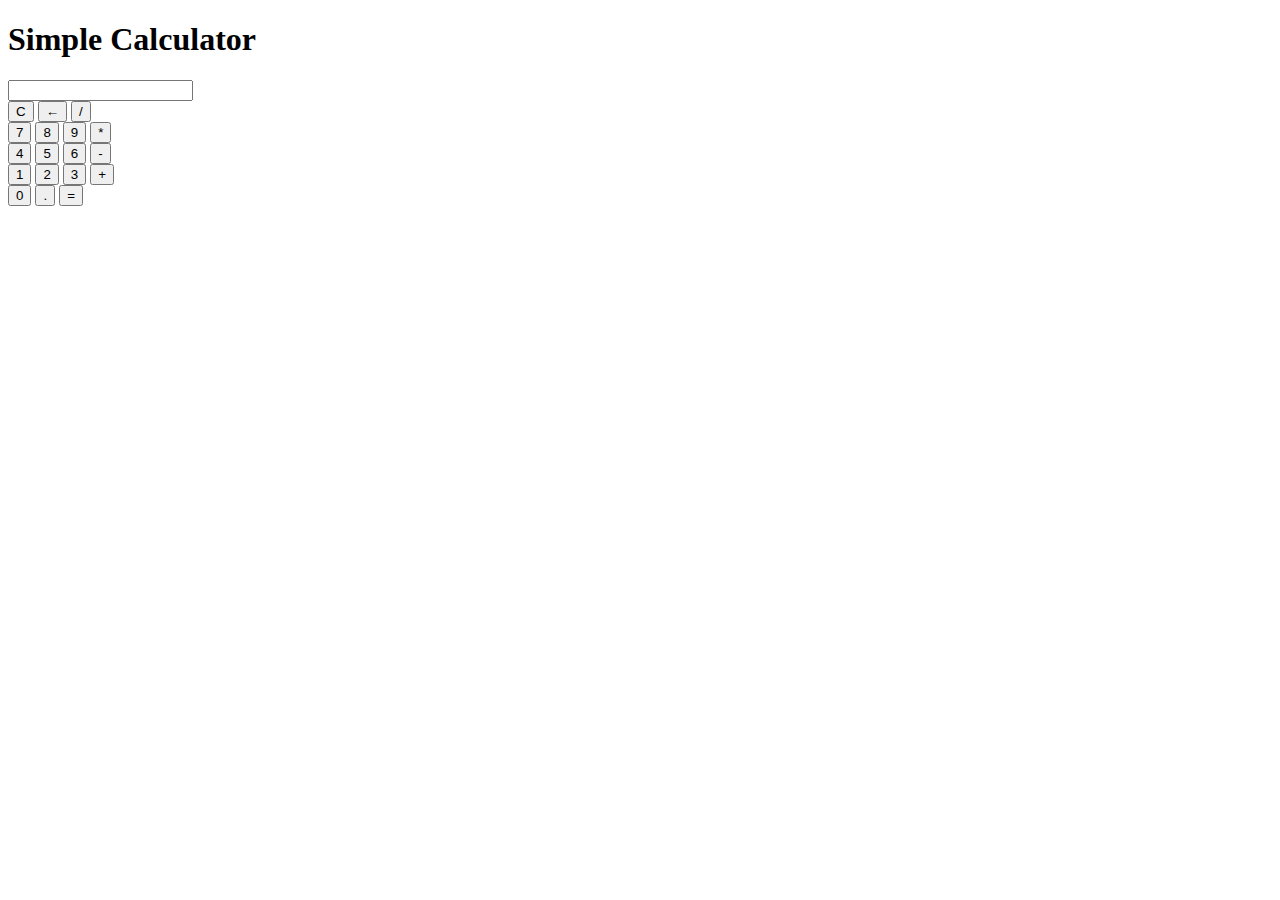
<file: ppp/index.html>
<!DOCTYPE html>
<html>
<head>
  <title>Simple Calculator</title>
</head>
<body>
  <h1>Simple Calculator</h1>
  
  <input type="text" id="display" readonly>
  <br>
  <button id="clear">C</button>
  <button id="backspace">←</button>
  <button id="divide">/</button>
  <br>
  <button id="seven">7</button>
  <button id="eight">8</button>
  <button id="nine">9</button>
  <button id="multiply">*</button>
  <br>
  <button id="four">4</button>
  <button id="five">5</button>
  <button id="six">6</button>
  <button id="subtract">-</button>
  <br>
  <button id="one">1</button>
  <button id="two">2</button>
  <button id="three">3</button>
  <button id="add">+</button>
  <br>
  <button id="zero">0</button>
  <button id="decimal">.</button>
  <button id="equals">=</button>

  <script>
    // Initialize variables
    let display = document.getElementById("display");
    let clearButton = document.getElementById("clear");
    let backspaceButton = document.getElementById("backspace");
    let divideButton = document.getElementById("divide");
    let multiplyButton = document.getElementById("multiply");
    let subtractButton = document.getElementById("subtract");
    let addButton = document.getElementById("add");
    let equalsButton = document.getElementById("equals");

    let numberButtons = [
      document.getElementById("zero"),
      document.getElementById("one"),
      document.getElementById("two"),
      document.getElementById("three"),
      document.getElementById("four"),
      document.getElementById("five"),
      document.getElementById("six"),
      document.getElementById("seven"),
      document.getElementById("eight"),
      document.getElementById("nine"),
    ];

    let decimalButton = document.getElementById("decimal");

    // Event listeners for number buttons
    numberButtons.forEach((button) => {
      button.addEventListener("click", () => {
        display.value += button.innerText;
      });
    });

    // Event listener for the decimal button
    decimalButton.addEventListener("click", () => {
      if (!display.value.includes(".")) {
        display.value += ".";
      }
    });

    // Event listener for the clear button
    clearButton.addEventListener("click", () => {
      display.value = "";
    });

    // Event listener for the backspace button
    backspaceButton.addEventListener("click", () => {
      display.value = display.value.slice(0, -1);
    });

    // Event listener for the operator buttons
    divideButton.addEventListener("click", () => {
      display.value += "/";
    });

    multiplyButton.addEventListener("click", () => {
      display.value += "*";
    });

    

    subtractButton.addEventListener("click", () => {
      display.value += "-";
    });

    addButton.addEventListener("click", () => {
      display.value += "+";
    });

    // Event listener for the equals button
    equalsButton.addEventListener("click", () => {
      try {
        display.value = eval(display.value);
      } catch (error) {
        display.value = "Error";
      }
    });
  </script>
</body>
</html>
</file>
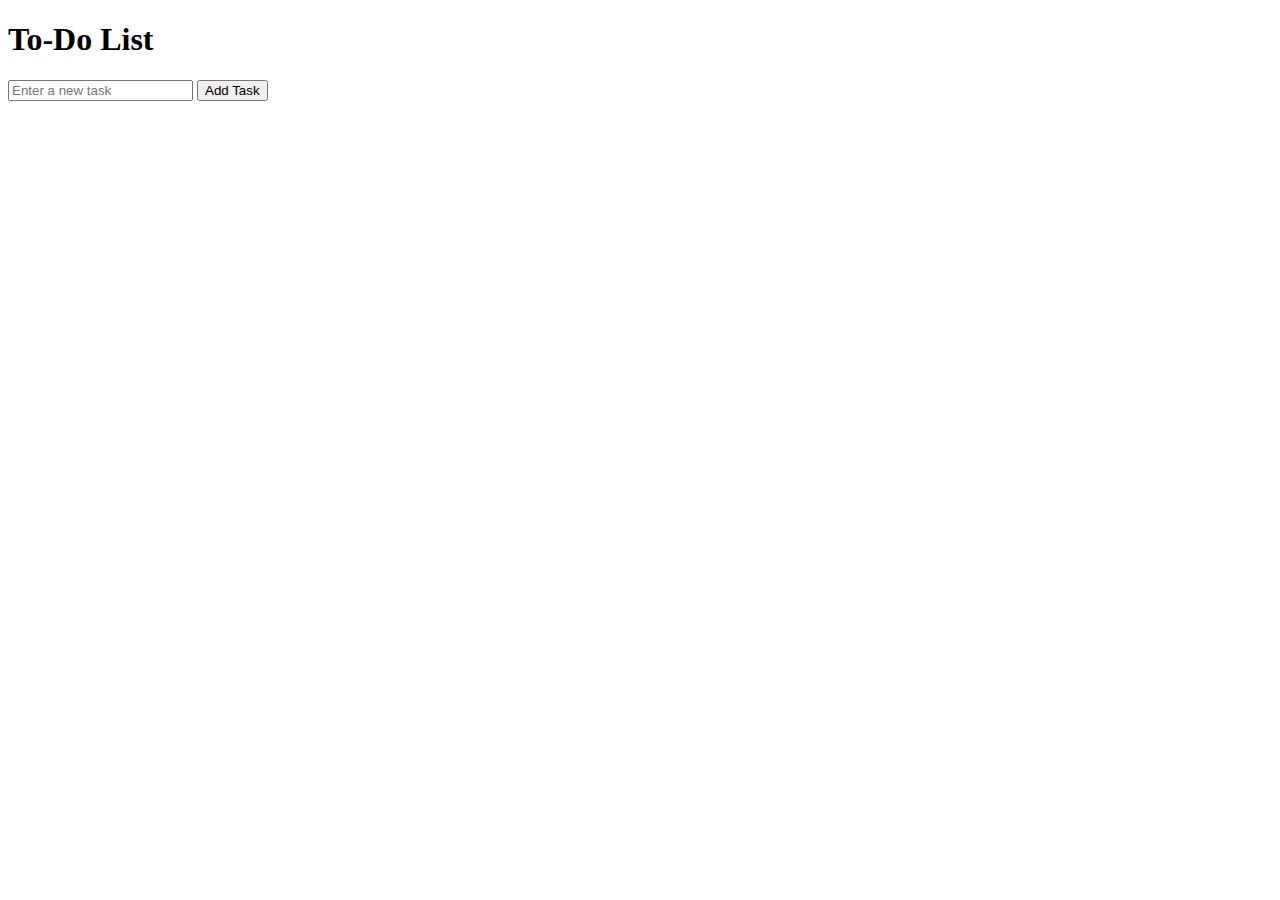
<file: todo/index.html>
<!DOCTYPE html>
<html lang="en">

<head>
  <meta charset="UTF-8">
  <meta name="viewport" content="width=device-width, initial-scale=1.0">
  <title>To-Do List</title>
</head>

<body>
  <h1>To-Do List</h1>
  <input type="text" id="taskInput" placeholder="Enter a new task">
  <button id="addTaskButton">Add Task</button>
  <ul id="taskList"></ul>

  <script src="script.js"></script>
</body>

</html>
</file>
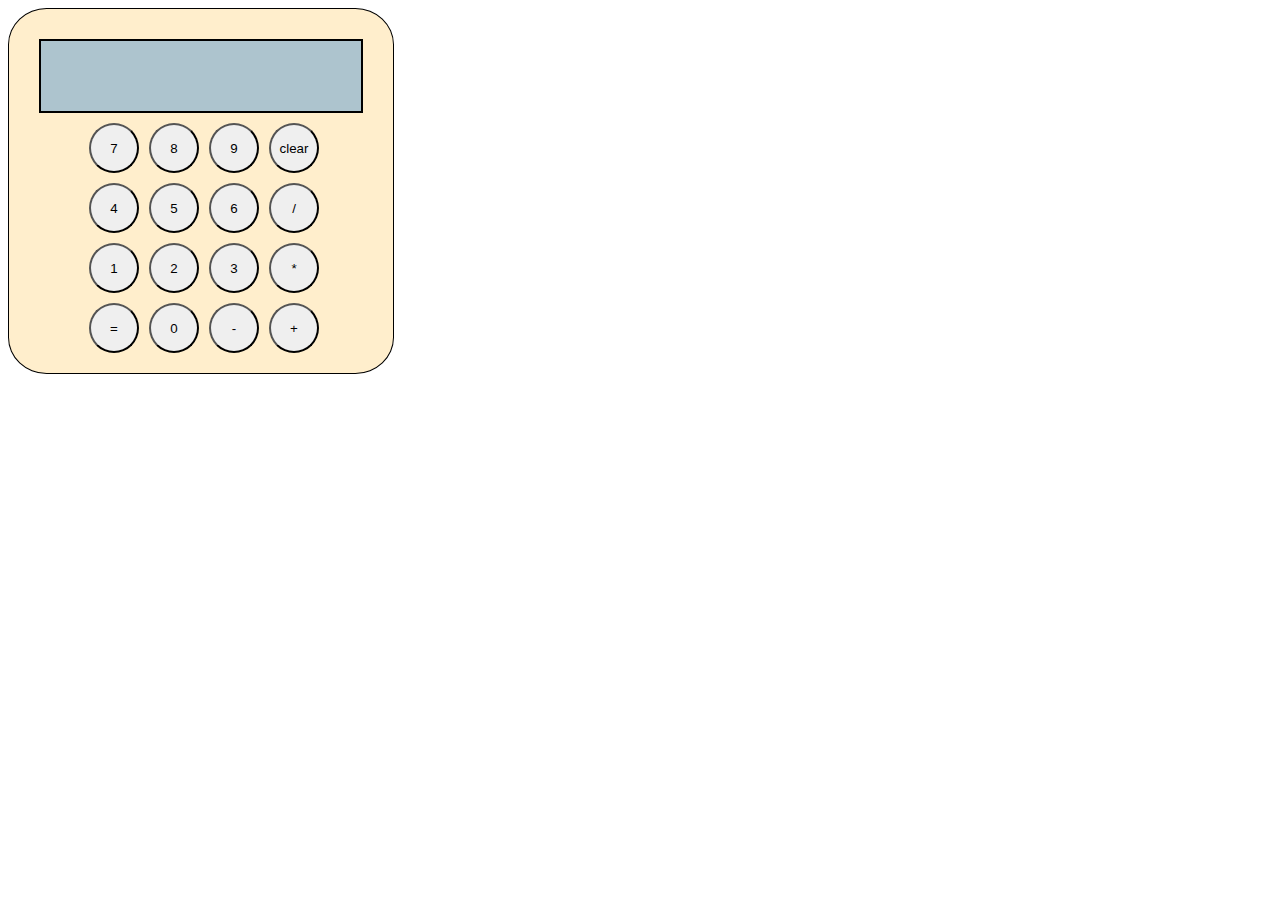
<file: ppp/cal.html>
<!DOCTYPE html>
<html lang="en">
<head>
    <meta charset="UTF-8">
    <meta name="viewport" content="width=device-width, initial-scale=1.0">
    <title>Calculator</title>
</head>
<style>
    .main{
        border: 1px solid black;
        background-color: #FFEECC;
        width: fit-content;
        padding: 20px;
        border-radius: 10%;
    }

    .display{
        width: 300px;
        height: 50px;
        background-color: #ADC4CE;
        padding: 10px;
        margin: 10px;
        border: 2px solid black;
    }

    .container{
        display: grid;
        grid-template-columns: 1fr 1fr 1fr 1fr;
        grid-template-rows: 1fr 1fr 1fr 1fr;
        gap: 10px;
        width: min-content;
        height: min-content;
        margin-left: 60px;
    }

    .btn{
        width: 50px;
        height: 50px;
        border-radius: 50%;
    }

    .Back {
        width: 100px;
    }
</style>

<body>
   <div class="main">
    <div class="display"></div>

    <div class="container"> 
      <button class="btn num7" value="7"><p>7</p></button>
      <button class="btn num8" value="8"><p>8</p></button>
      <button class="btn num9" value="9"><p>9</p></button>
      <button class="btn Clear"><p>clear</p></button>
      <button class="btn num4" value="4"><p>4</p></button>
      <button class="btn num5" value="5"><p>5</p></button>
      <button class="btn num6" value="6"><p>6</p></button>
      <button class="btn OPdiv"><p>/</p></button>
      <button class="btn num1" value="1"><p>1</p></button>
      <button class="btn num2" value="2"><p>2</p></button>
      <button class="btn num3" value="3"><p>3</p></button>
      <button class="btn OPmul"><p>*</p></button>
      <button class="btn Equal"><p>=</p></button>
      <button class="btn num0" value="0"><p>0</p></button>
      <button class="btn OPsubs"><p>-</p></button>
      <button class="btn OPadd"><p>+</p></button>
    </div>
  </div>

    <script src="app.js"></script>
</body>
</html
</file>
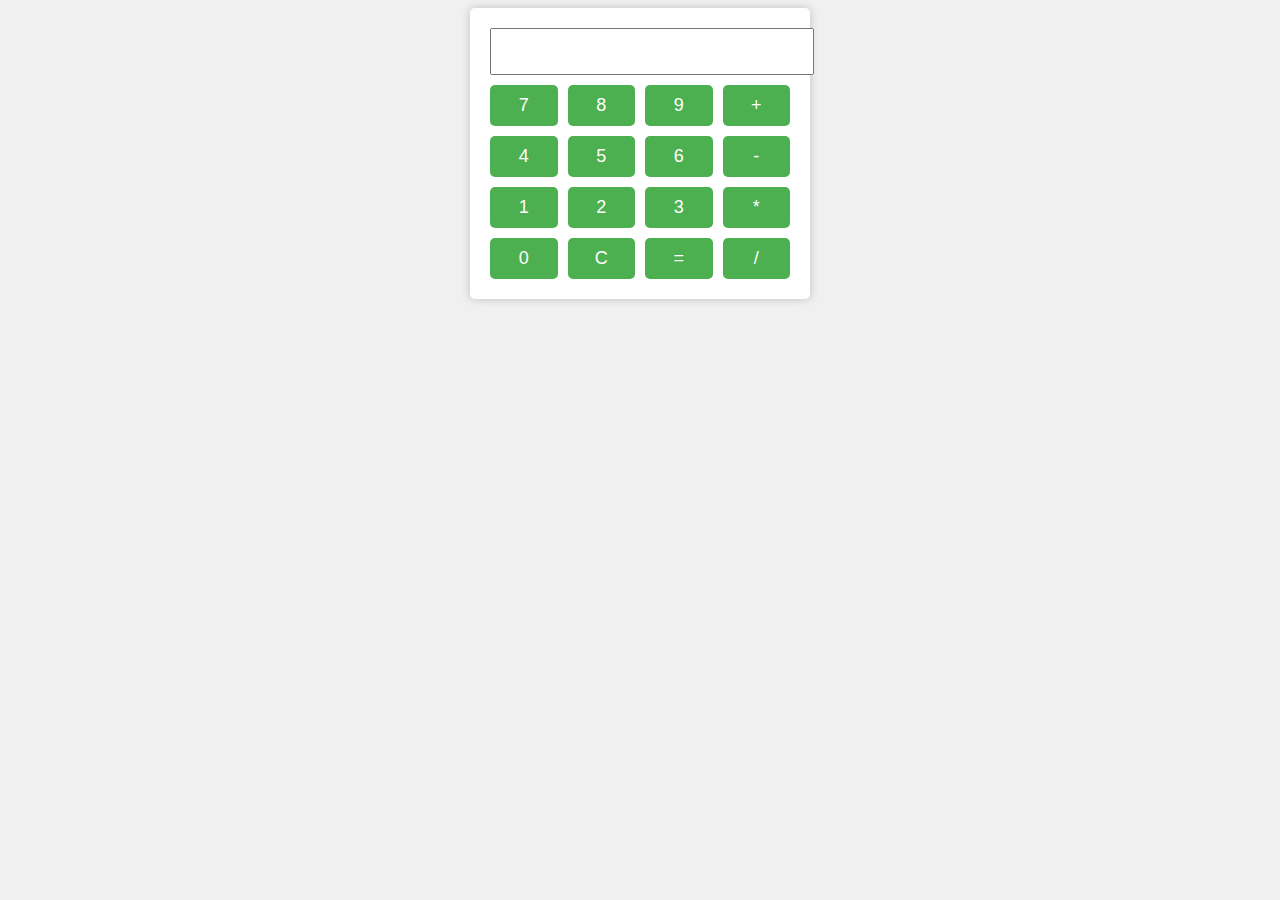
<file: ppp/first.html>
<!DOCTYPE html>
<html lang="en">
<head>
    <meta charset="UTF-8">
    <meta name="viewport" content="width=device-width, initial-scale=1.0">
    <title>Simple Calculator</title>
    
    <style>
        /* Add your CSS styles here */
        body {
            font-family: Arial, sans-serif;
            background-color: #f0f0f0;
            text-align: center;
        }

        #calculator {
            width: 300px;
            margin: 0 auto;
            padding: 20px;
            background-color: #fff;
            border-radius: 5px;
            box-shadow: 0 0 10px rgba(0, 0, 0, 0.2);
        }

        #display {
            width: 100%;
            padding: 10px;
            font-size: 20px;
            margin-bottom: 10px;
            text-align: right;
        }

        #buttons {
            display: grid;
            grid-template-columns: repeat(4, 1fr);
            gap: 10px;
        }

        button {
            padding: 10px;
            font-size: 18px;
            background-color: #4caf50;
            color: #fff;
            border: none;
            border-radius: 5px;
            cursor: pointer;
        }

        button:hover {
            background-color: #45a049;
        }

        button:active {
            background-color: #3d8e41;
        }
    </style>
</head>
<body>
    <div id="calculator">
        <input type="text" id="display" />
        <div id="buttons">
            <button onclick="appendToDisplay('7')">7</button>
            <button onclick="appendToDisplay('8')">8</button>
            <button onclick="appendToDisplay('9')">9</button>
            <button onclick="appendToDisplay('+')">+</button>
            <button onclick="appendToDisplay('4')">4</button>
            <button onclick="appendToDisplay('5')">5</button>
            <button onclick="appendToDisplay('6')">6</button>
            <button onclick="appendToDisplay('-')">-</button>
            <button onclick="appendToDisplay('1')">1</button>
            <button onclick="appendToDisplay('2')">2</button>
            <button onclick="appendToDisplay('3')">3</button>
            <button onclick="appendToDisplay('*')">*</button>
            <button onclick="appendToDisplay('0')">0</button>
            <button onclick="clearDisplay()">C</button>
            <button onclick="calculate()">=</button>
            <button onclick="appendToDisplay('/')">/</button>
        </div>
    </div>
    
    <script>
        function appendToDisplay(value) {
            document.getElementById('display').value += value;
        }

        function clearDisplay() {
            document.getElementById('display').value = '';
        }

        function calculate() {
        
                const result = eval(document.getElementById('display').value);
                document.getElementById('display').value = result;
           
        }
    </script>
</body>
</html>
</file>
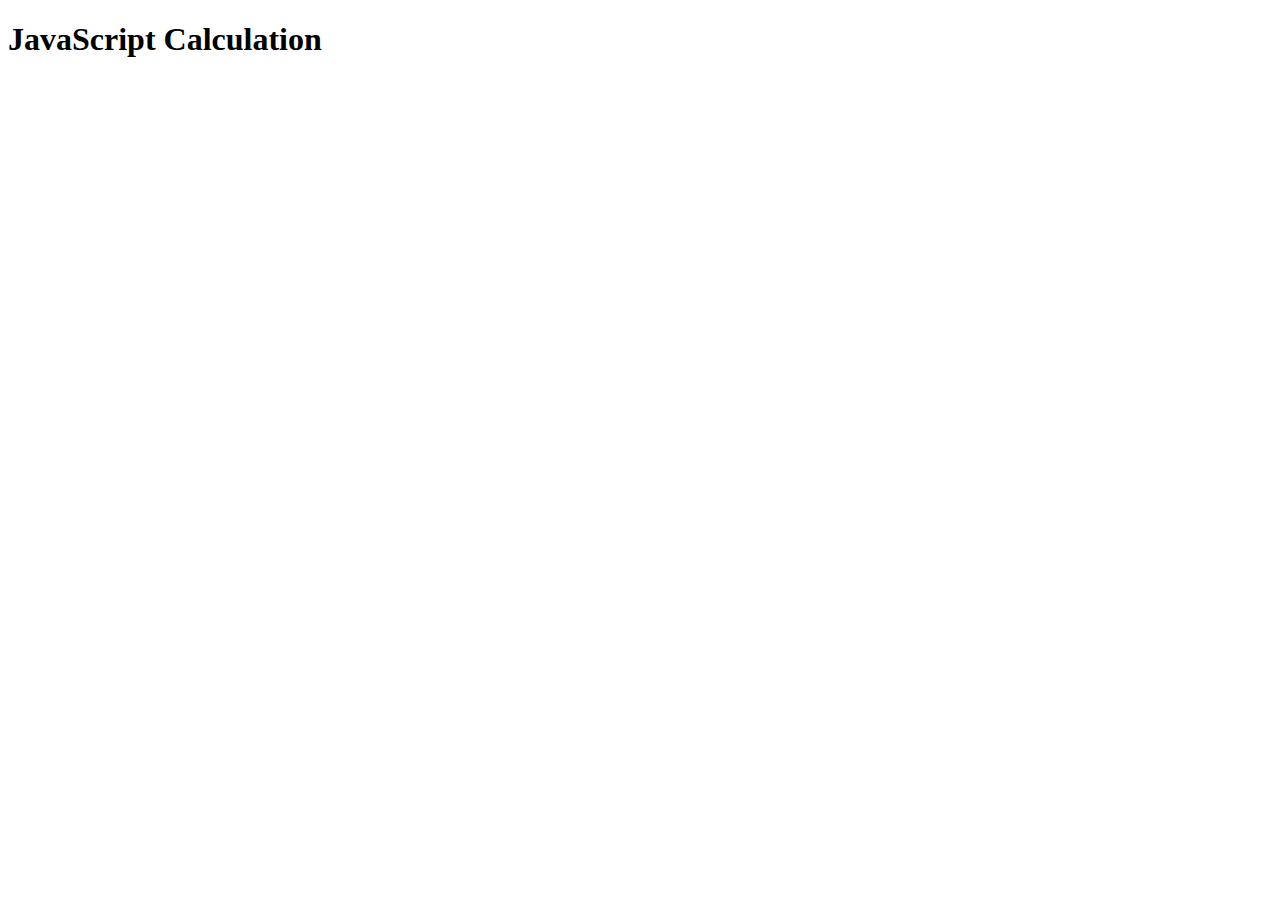
<file: todo/fff.html>
<!DOCTYPE html>
<html lang="en">
<head>
    <meta charset="UTF-8">
    <meta name="viewport" content="width=device-width, initial-scale=1.0">
    <title>JavaScript Calculation</title>
</head>
<body>
    <h1>JavaScript Calculation</h1>

    <script>
        // JavaScript code
        var height = 175; // in centimeters
        var weight = 70;  // in kilograms

        var result = height * weight;

        console.log("The result of height * weight is: " + result);
    </script>
</body>
</html>
</file>
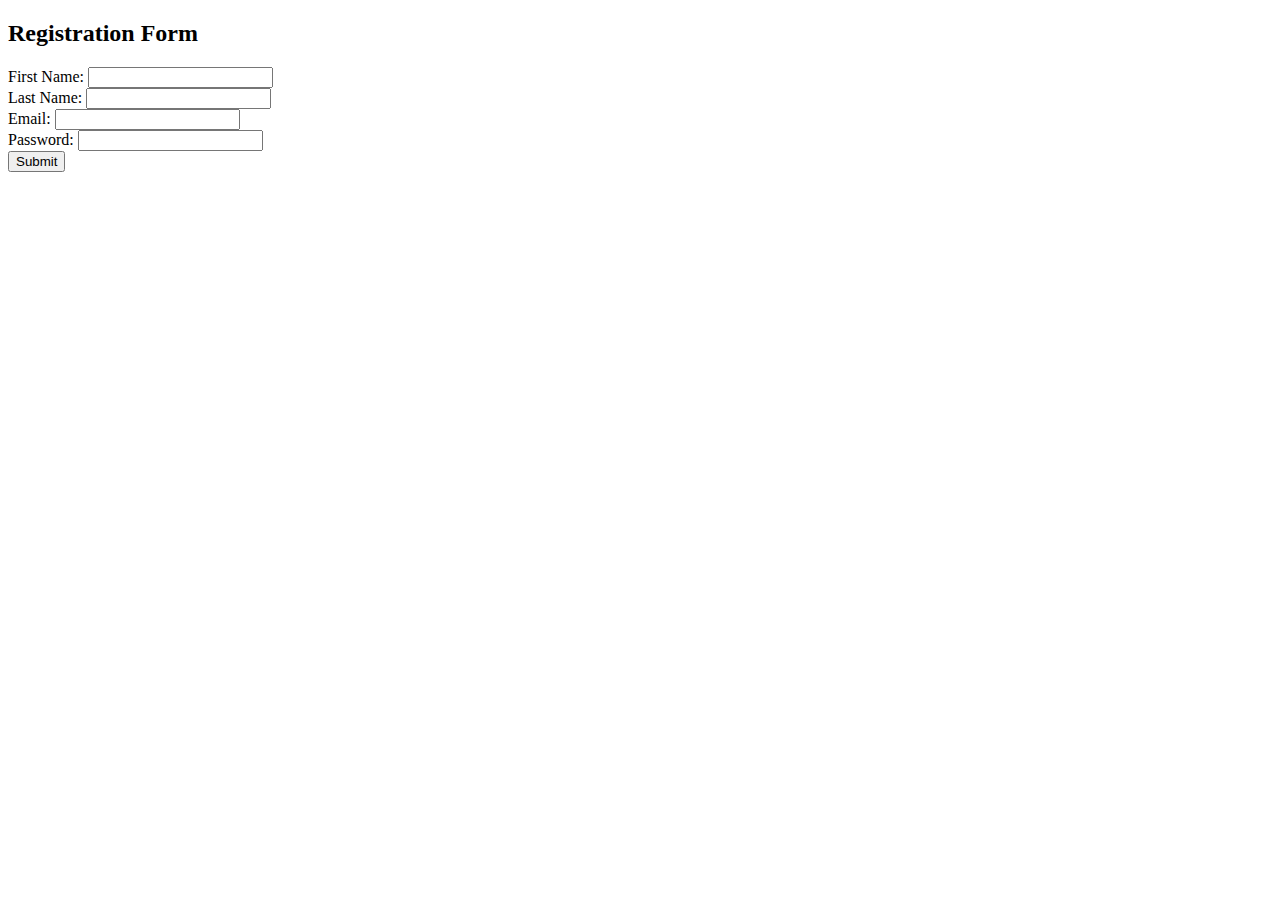
<file: todo/registration.html>
<!DOCTYPE html>
<html>
<head>
    <title>Registration Form</title>
</head>
<body>
    <h2>Registration Form</h2>
    <form id="registrationForm">
        <label for="firstName">First Name:</label>
        <input type="text" id="firstName" required><br>

        <label for="lastName">Last Name:</label>
        <input type="text" id="lastName" required><br>

        <label for="email">Email:</label>
        <input type="email" id="email" required><br>

        <label for="password">Password:</label>
        <input type="password" id="password" required><br>

        <button type="submit">Submit</button>
    </form>

    <script>
        // Function to handle form submission
        function handleSubmit(event) {
            event.preventDefault(); // Prevent the form from submitting normally

            // Get form data
            const firstName = document.getElementById('firstName').value;
            const lastName = document.getElementById('lastName').value;
            const email = document.getElementById('email').value;
            const password = document.getElementById('password').value;

            // Create a user object
            const user = {
                firstName,
                lastName,
                email,
                password
            };

            // Check if 'users' array exists in localStorage
            let users = JSON.parse(localStorage.getItem('users')) || [];

            // Add the user to the array
            users.push(user);

            // Store the updated array in localStorage
            localStorage.setItem('users', JSON.stringify(users));

            // Reset the form
            document.getElementById('registrationForm').reset();

            alert('Registration successful!');
        }

        // Attach the handleSubmit function to the form's submit event
        document.getElementById('registrationForm').addEventListener('submit', handleSubmit);
    </script>
</body>
</html>
</file>
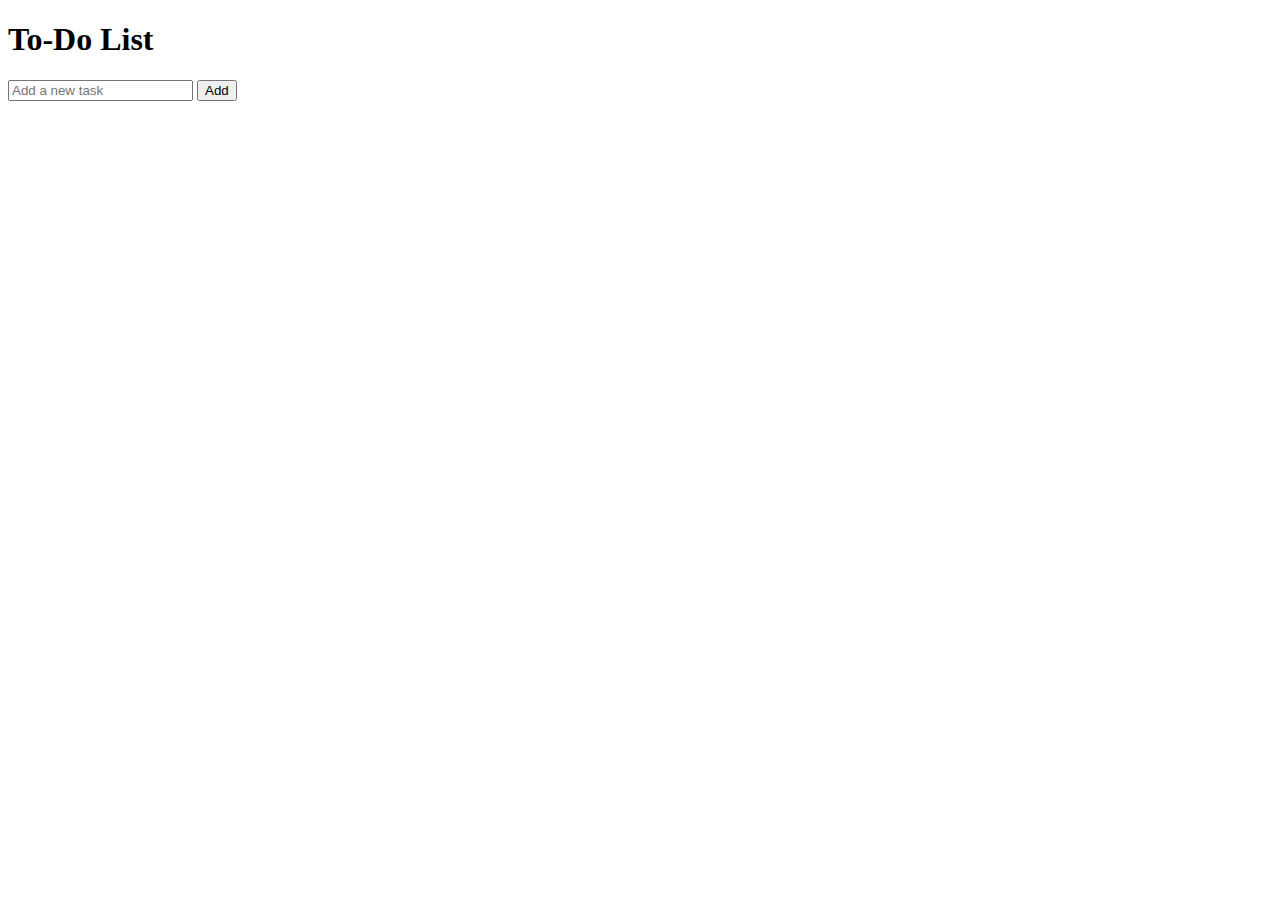
<file: todo/to.html>
<!DOCTYPE html>
<html lang="en">

<head>
    <meta charset="UTF-8">
    <meta name="viewport" content="width=device-width, initial-scale=1.0">
    <title>To-Do List</title>

</head>

<body>
    <div class="container">
        <h1>To-Do List</h1>
        <input type="text" id="task" placeholder="Add a new task">
        <button onclick="addTask()">Add</button>
        <ul id="taskList"></ul>
    </div>
    <script>
        let editMode = false;
        let taskToEdit = null;

        // Function to add a new task
        function addTask() {
            const taskText = document.getElementById("task").value;
            if (taskText === "") return; // Don't add empty tasks

            const taskList = document.getElementById("taskList");
            const li = document.createElement("li");
            li.innerHTML = `
                <span>${taskText}</span>
                <button class="edit-button" onclick="editTask(this)">Edit</button>
                <button class="delete-button" onclick="removeTask(this)">Delete</button>
            `;
            taskList.appendChild(li);

            // Clear the input field after adding a task
            document.getElementById("task").value = "";
        }

        // Function to remove a task
        function removeTask(buttonElement) {
            const taskList = document.getElementById("taskList");
            const li = buttonElement.parentElement;
            taskList.removeChild(li);
        }

        // Function to edit a task
        function editTask(buttonElement) {
            if (editMode) return;

            const taskList = document.getElementById("taskList");
            const li = buttonElement.parentElement;
            const taskText = li.querySelector('span');

            // Save the task text and switch to edit mode
            taskToEdit = taskText.textContent;
            taskText.innerHTML = `<input type="text" value="${taskToEdit}">`;
            buttonElement.textContent = "Save";
            editMode = true;
        }

        // Function to save changes to a task in edit mode
        function saveTask(buttonElement) {
            const li = buttonElement.parentElement;
            const taskText = li.querySelector('input');

            // Update the task text and switch back to view mode
            taskToEdit = taskText.value;
            taskText.outerHTML = `<span>${taskToEdit}</span>`;
            buttonElement.textContent = "Edit";
            editMode = false;
        }
    </script>
</body>

</html>
</file>
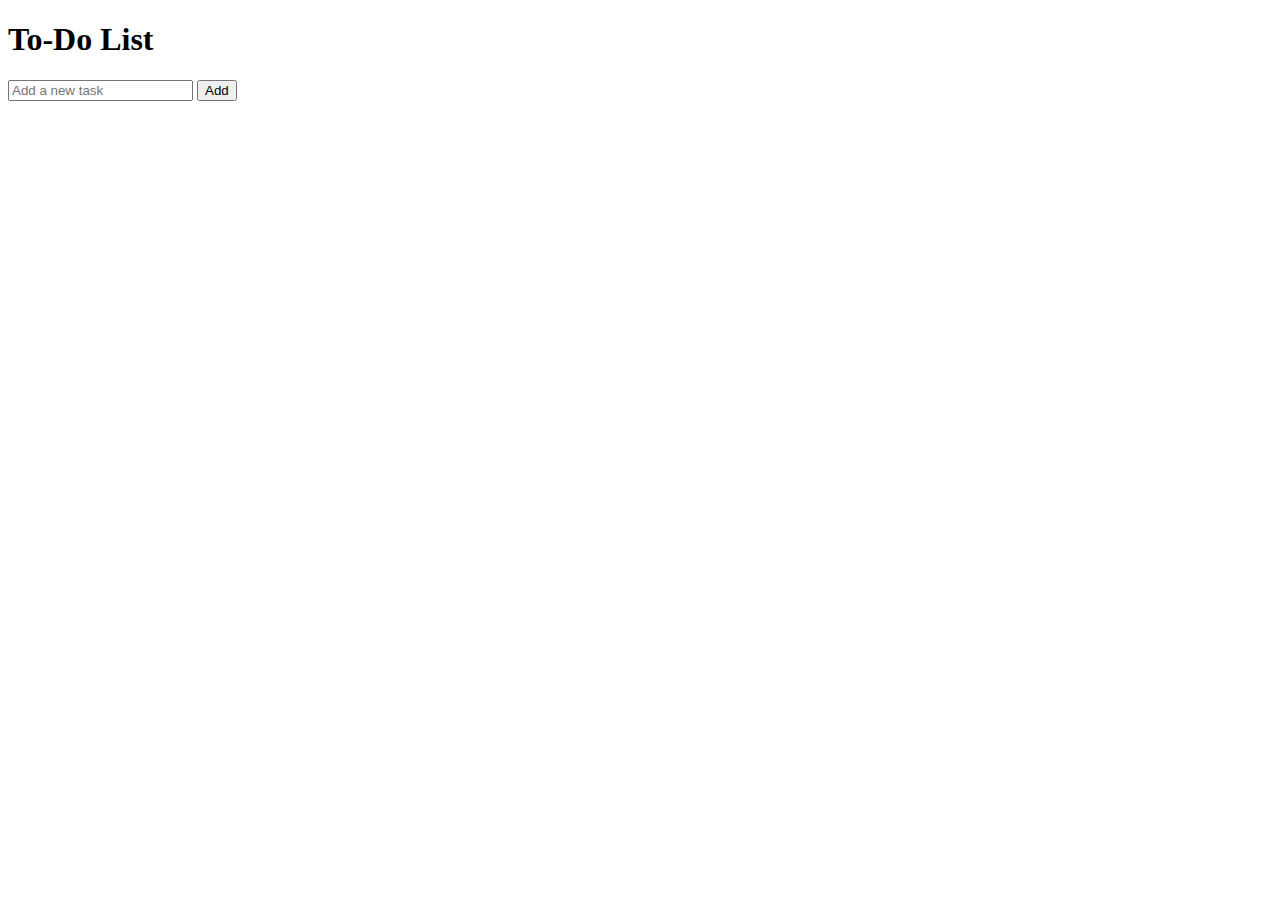
<file: todo/tooo.html>
<!DOCTYPE html>
<html lang="en">
<head>
    <meta charset="UTF-8">
    <meta name="viewport" content="width=device-width, initial-scale=1.0">
    <title>To-Do List</title>
    <style>
        /* Add some basic styles for the to-do list items */
        ul {
            list-style-type: none;
            padding: 0;
        }
        li {
            margin: 5px 0;
        }
        .delete-btn {
            background-color: red;
            color: white;
            border: none;
            cursor: pointer;
            margin-left: 5px;
        }
        .edit-btn {
            background-color: blue;
            color: white;
            border: none;
            cursor: pointer;
        }
    </style>
</head>
<body>
    <h1>To-Do List</h1>
    <input type="text" id="task" placeholder="Add a new task">
    <button onclick="addTask()">Add</button>
    <ul id="taskList">
    </ul>

    <script>
        const taskList = document.getElementById("taskList");
        const taskInput = document.getElementById("task");

        function addTask() {
            const taskText = taskInput.value;
            if (taskText.trim() === "") return;

            const li = document.createElement("li");
            li.innerHTML = `${taskText} <button class="edit-btn" onclick="editTask(this)">Edit</button> <button class="delete-btn" onclick="deleteTask(this)">Delete</button>`;
            taskList.appendChild(li);

            taskInput.value = "";
        }

        function editTask(button) {
            const li = button.parentElement;
            const newText = prompt("Edit task:", li.firstChild.textContent);
            if (newText !== null) {
                li.firstChild.textContent = newText;
            }
        }

        function deleteTask(button) {
            const li = button.parentElement;
            taskList.removeChild(li);
        }
    </script>
</body>
</html>
</file>
